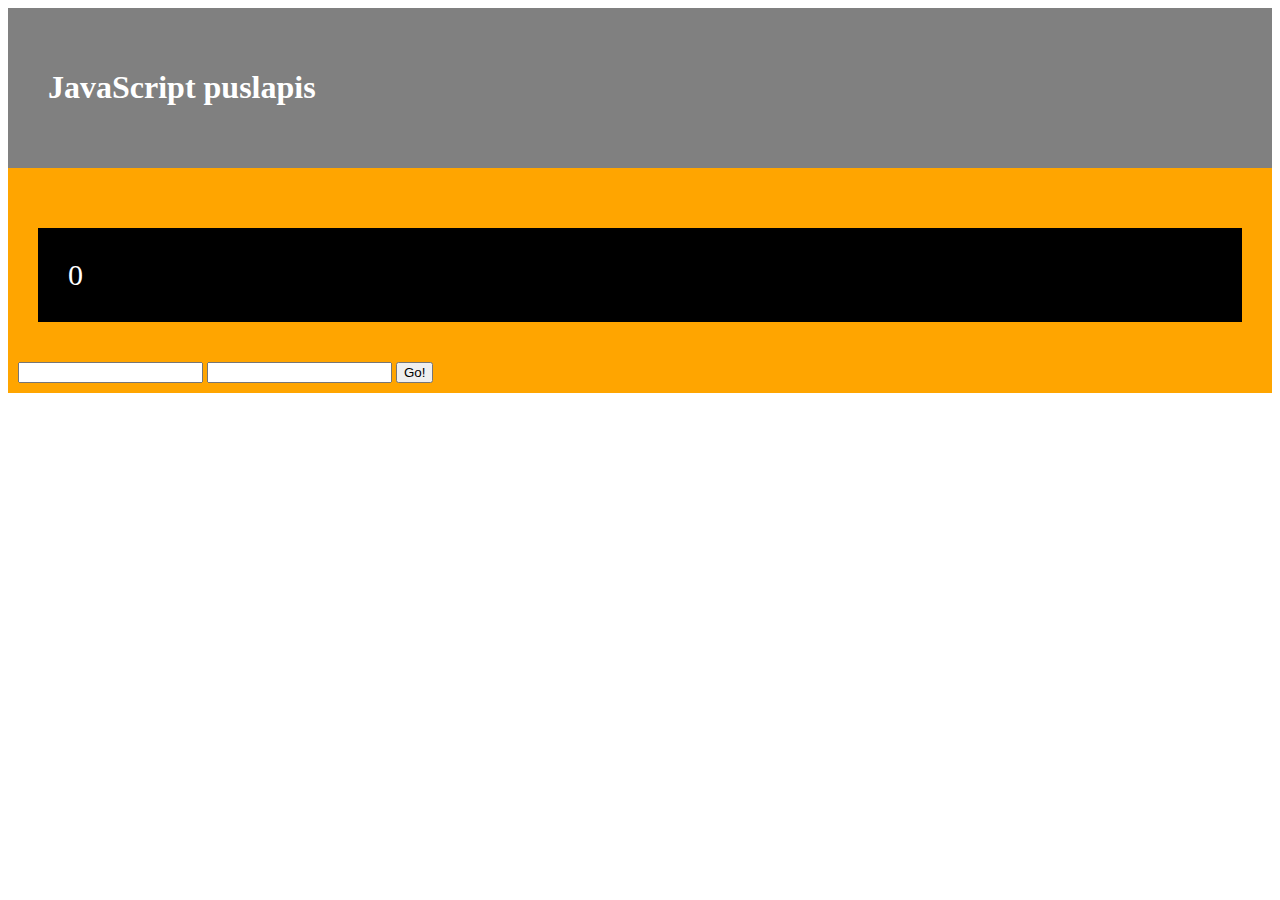
<file: index.html>
<!DOCTYPE html>
<html>
	<head>
		<title>Java Script</title>
		<link rel="stylesheet" href="https://maxcdn.bootstrapcdn.com/bootstrap/4.0.0-beta/css/bootstrap.min.css" integrity="sha384-/Y6pD6FV/Vv2HJnA6t+vslU6fwYXjCFtcEpHbNJ0lyAFsXTsjBbfaDjzALeQsN6M" crossorigin="anonymous">
		<link rel="stylesheet" type="text/css" href="stilius.css">
	</head>
	<body>
		<div class="container" id="antraste"><h1>JavaScript puslapis</h1></div>
		<div class="container" id="turinys">
			<div class="row">
				<div class="col-8" id="left">
					<div id="result">0</div>
				</div>
				<div class="col-4" id="right">
					<input class="form-control" type="text" id="arg1">
					<input class="form-control" type="text" id="arg2">
					<button onclick="go()" type="button" class="btn btn-dark">Go!</button>
				</div>
			</div>
		</div>
	</body>
</html>
<script>

function go() {
	var a,b,suma;
	a = document.getElementById('arg1').value;
	b = document.getElementById('arg2').value;

	suma = ((a + b)*b)*846464;

	document.getElementById('result').innerHTML += "<div class='square'>" + suma +"</div>";
	document.getElementById('result').style.backgroundColor = "green";
}

</script>
</file>
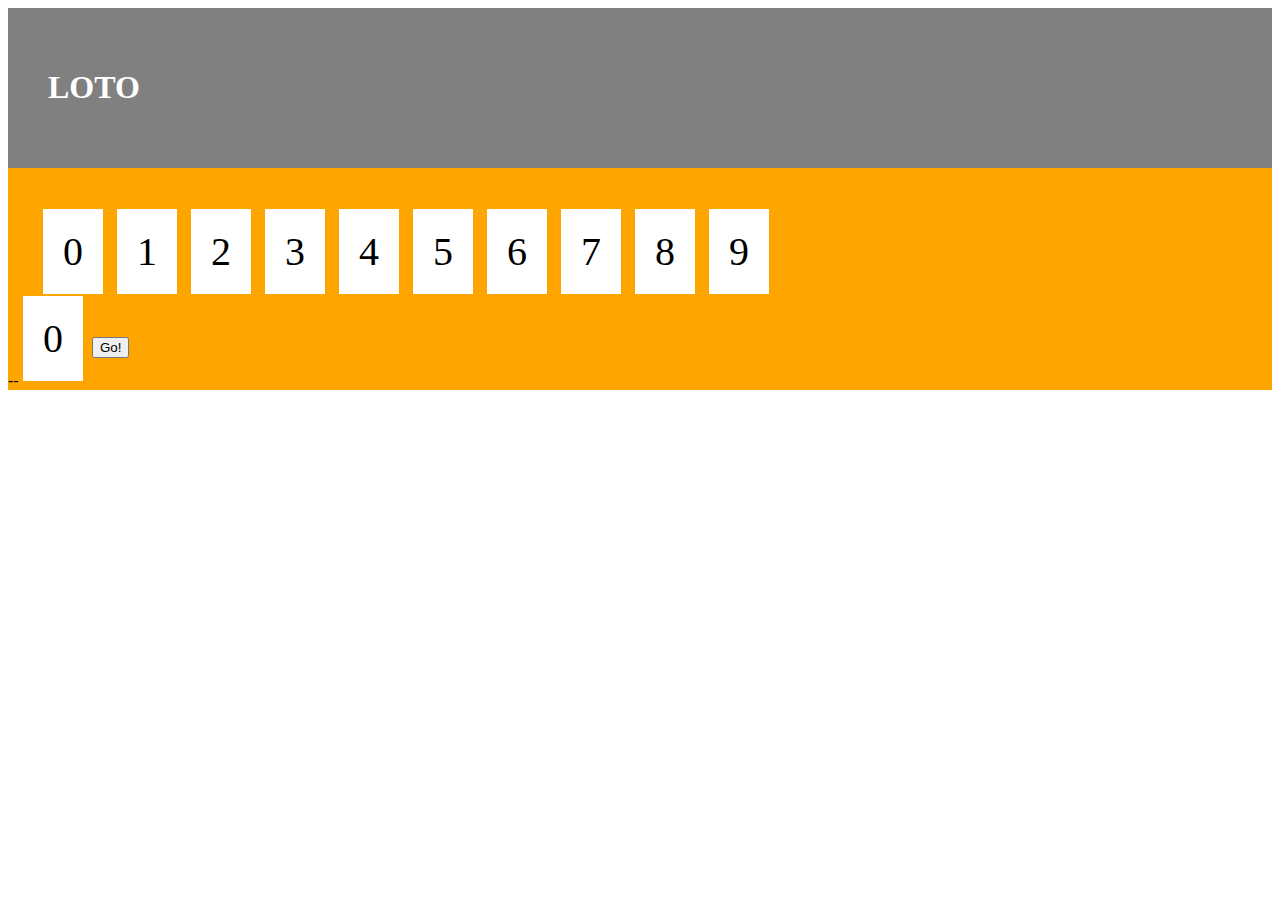
<file: loto.html>
<!DOCTYPE html>
<html>
	<head>
		<title>LOTO</title>
		<link rel="stylesheet" href="https://maxcdn.bootstrapcdn.com/bootstrap/4.0.0-beta/css/bootstrap.min.css" integrity="sha384-/Y6pD6FV/Vv2HJnA6t+vslU6fwYXjCFtcEpHbNJ0lyAFsXTsjBbfaDjzALeQsN6M" crossorigin="anonymous">
		<link rel="stylesheet" type="text/css" href="stilius.css">
	</head>
	<body>
		<div class="container" id="antraste"><h1>LOTO</h1></div>
		<div class="container" id="turinys">
			<div class="row">
				<div class="col-9" id="left">
					<div class="number" id="0">0</div>
					<div class="number" id="1">1</div>
					<div class="number" id="2">2</div>
					<div class="number" id="3">3</div>
					<div class="number" id="4">4</div>
					<div class="number" id="5">5</div>
					<div class="number" id="6">6</div>
					<div class="number" id="7">7</div>
					<div class="number" id="8">8</div>
					<div class="number" id="9">9</div>
				</div>
				<div class="col-3" id="right">
					<div class="number" id="lucky">0</div>
					<button onclick="go()" type="button" class="btn btn-dark">Go!</button>
				</div>
			</div>
			<div class="row" id="luckyNumbers">--</div>
		</div>
	</body>
</html>
<script>

var luckyNumber = "";
var luckyNumbers = [];
var same = false;

function go() {
	clear();
	newNumber = Math.floor(Math.random() * 10);

	luckyNumber = newNumber;
	document.getElementById('lucky').innerHTML = luckyNumber;

	luckyNumbers.push(luckyNumber);

	if (luckyNumber == 9) {
		document.getElementById(luckyNumber).style.backgroundColor = "red";
	} else {
		document.getElementById(luckyNumber).style.backgroundColor = "green";
	}

	document.getElementById('luckyNumbers').innerHTML = luckyNumbers;

}

function clear() {
	var i = 0;
	while(i < 10) {
		document.getElementById(i).style.backgroundColor = "white";
		i++;
	}
}

</script>
</file>
<file: stilius.css>
#antraste {
	background-color: gray;
	padding: 40px;
	color: white;
}

#turinys {
	background-color: orange;
	padding-top: 30px;
}

#left {
	padding: 30px;

}

#right {
	padding: 10px;
}

#result {
	background-color: black;
	padding: 30px;
	font-size: 30px;
	color: white;
}

.square {
	background-color: red;
	margin: 5px;
	text-align: center;
	padding: 10px;
	display: inline;
}

.number {
	background-color: white;
	margin: 5px;
	text-align: center;
	padding: 20px;
	display: inline;
	color: black;
	font-size: 40px;
}
</file>
